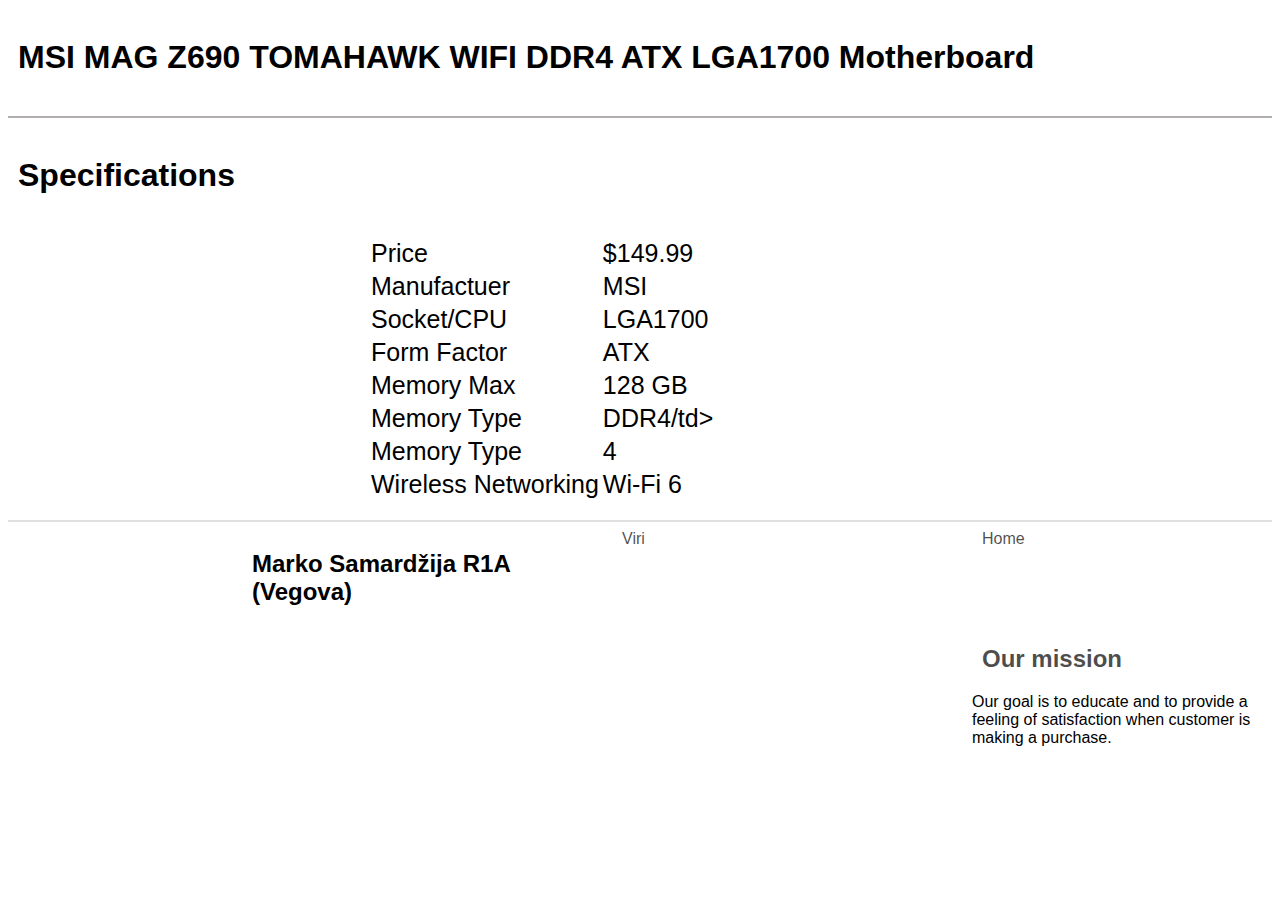
<file: Diesel's Showroom/mother.html>
<!DOCTYPE html>
<html>
    <head>
        <meta charset="UTF-8">
        <link rel="stylesheet" href="RAM.css">
    <title>Motherboard</title>
    </head>
    <body>
        <h1>MSI MAG Z690 TOMAHAWK WIFI DDR4 ATX LGA1700 Motherboard</h1>
        <hr color="#B2AEAE"/>
<h1>Specifications</h1>
    <table>
<tbody>
    <tr>
        <td>Price</td>
        <td>$149.99</td>
    </tr>
<tr>
<td>Manufactuer</td>
<td>MSI</td>
</tr>
<tr>
<td>Socket/CPU</td>
<td>LGA1700</td>
</tr>
<tr>
<td>Form Factor</td>
<td>ATX</td>
</tr>
<tr>
<td>Memory Max</td>
<td>128 GB</td>
</tr2>
<tr>
<td>Memory Type</td>
<td>DDR4/td>
</tr>
<tr>
<td>Memory Type</td>
<td>4</td>
</tr>
<tr>
<td>Wireless Networking</td>
<td>Wi-Fi 6</tr>
</tr>
</tbody>
</table>
<hr color="#E0E0E0">
<div class="column">
  <a href="index.html">Home</a></h2>
  </div>
  <div class="column">
    <a href="Viri.html">Viri</a></h2>
    </div>
  <div class="column">
      <h2 style="font-family:Helvetica, sans-serif;">Marko Samardžija R1A (Vegova)</h2>
  </div>
  <div class="column">
    <h2 style="font-family:Helvetica, sans-serif;"><a href="Zahvala.html">Our mission</h2></a>
  <p style="font-family:Helvetica, sans-serif;">Our goal is to educate and to provide a feeling of satisfaction when customer is making a purchase. </p>
</div>


    </body>
</html>
</file>
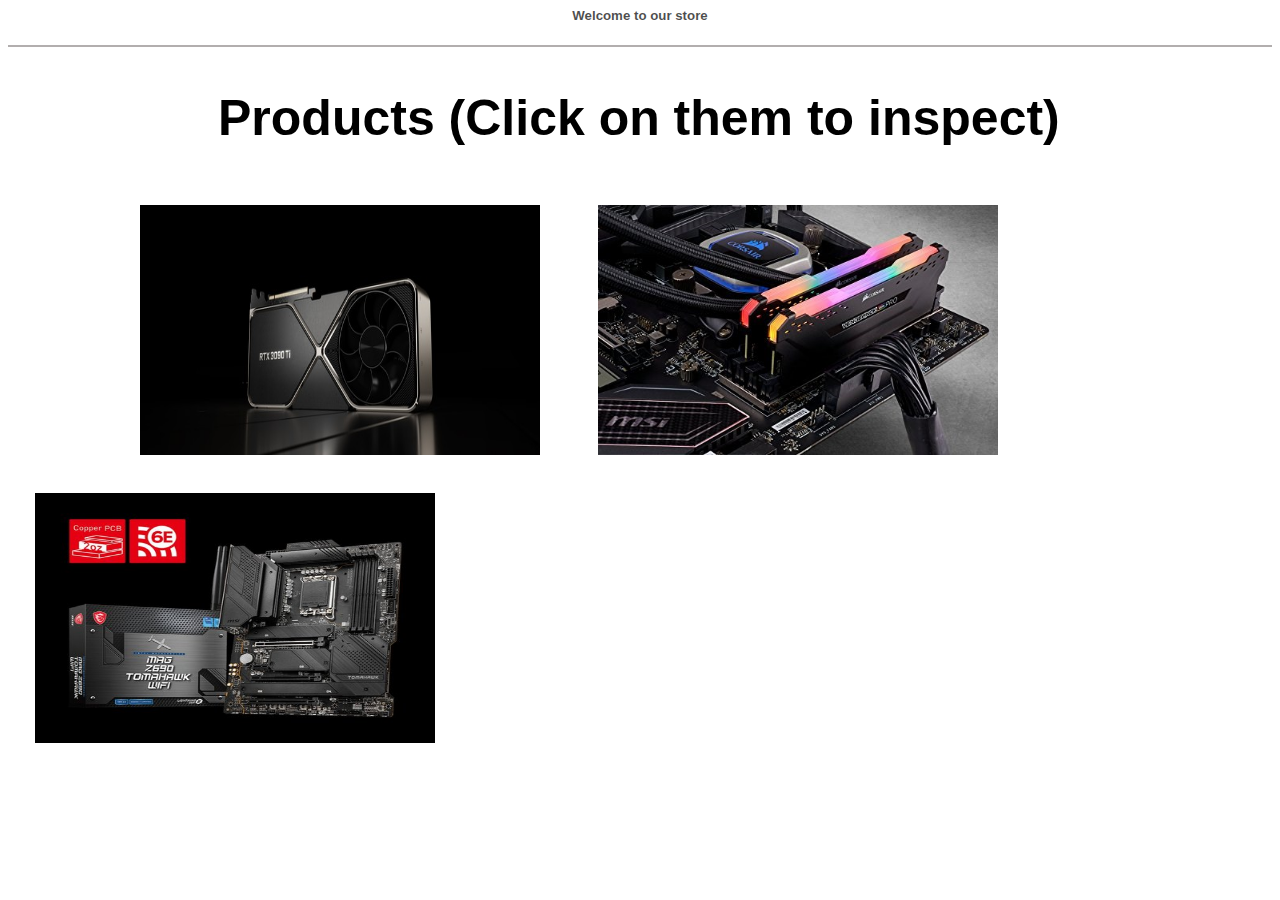
<file: Diesel's Showroom/Products.html>
<html>
    <head>
<title>Products</title>
<meta charset="UTF-8">
<link rel="stylesheet" href="Products_style.css">
        </head>
    
        <h5 style="text-align:center;">Welcome to our store</h5>
        <hr color="#B2AEAE"/>
        <div class="column">
        <h2 style="font-family:Helvetica, sans-serif;font-size:50px;color:black;margin-left: 210px;">Products (Click on them to inspect)</h2>
        <a href="rtx.html"target="_blank">
            <img src="slike/rtx_3090.jpg"class="Product_images"style="margin-left:105px">
        <a href="ram.html"target="_blank">
         <img src="slike/ram.jpg"class="Product_images">
         <a href="mother.html"target="_blank">
        <img src="slike/mother_brd.jfif"class="Product_images"></body>
</html>
</file>
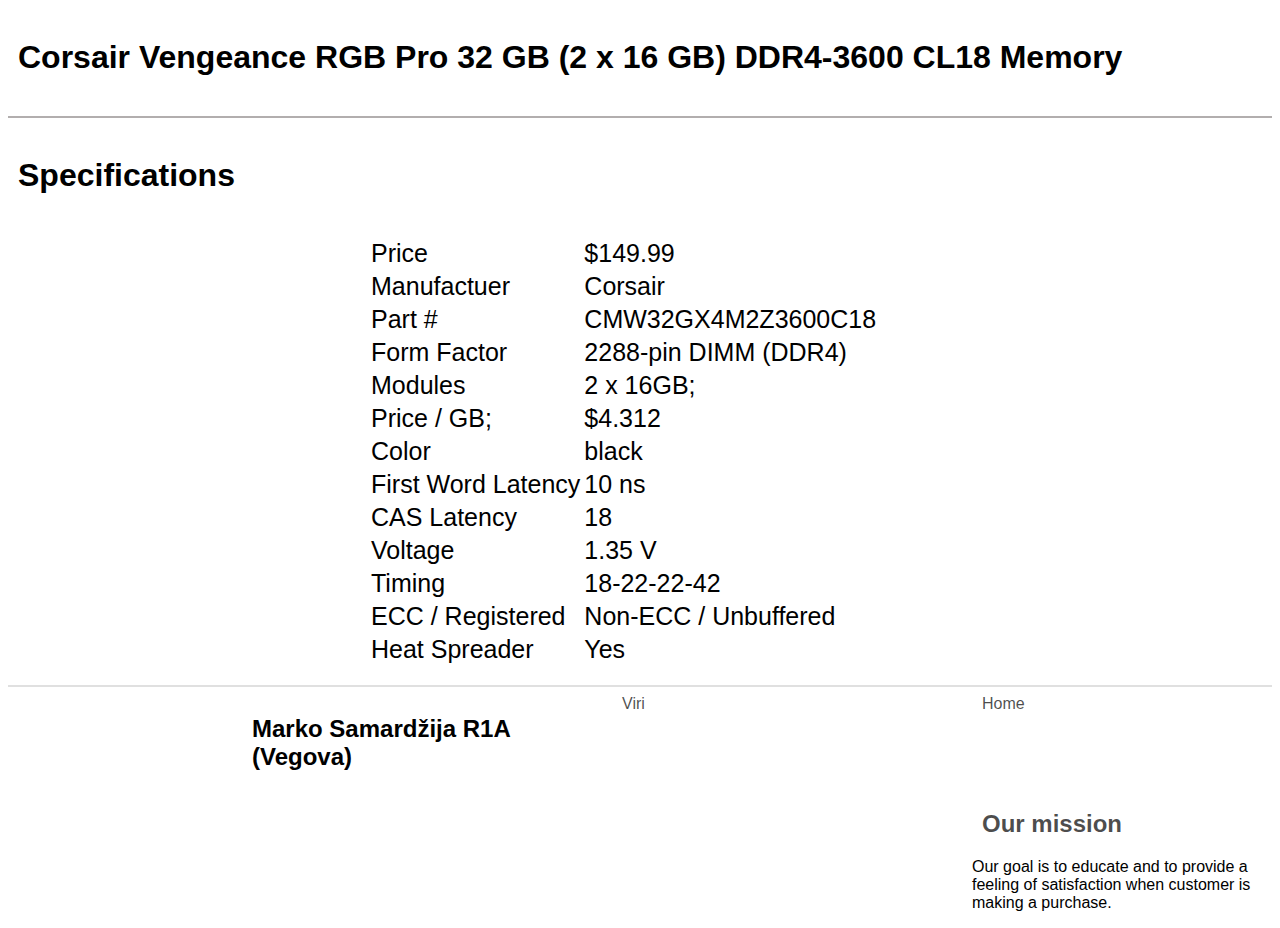
<file: Diesel's Showroom/ram.html>
<!DOCTYPE html>
<html>
    <head>
        <meta charset="UTF-8">
        <link rel="stylesheet" href="RAM.css">
    <title>RAMA</title>
    </head>
    <body>
        <h1>Corsair Vengeance RGB Pro 32 GB (2 x 16 GB) DDR4-3600 CL18 Memory</h1>
        <hr color="#B2AEAE"/>
<h1>Specifications</h1>
    <table>
<tbody>
    <tr>
        <td>Price</td>
        <td>$149.99</td>
    </tr>
<tr>
<td>Manufactuer</td>
<td>Corsair</td>
</tr>
<tr>
<td>Part #</td>
<td>CMW32GX4M2Z3600C18</td>
</tr>
<tr>
<td>Form Factor</td>
<td>2288-pin DIMM (DDR4)</td>
</tr>
<tr>
<td>Modules</td>
<td>2 x 16GB;</td>
</tr2>
<tr>
<td>Price / GB;</td>
<td>$4.312</td>
</tr>
<tr>
<td>Color</td>
<td>black</td>
</tr>
<tr>
<td>First Word Latency</td>
<td>10 ns</tr>
</tr>
<tr>
<td>CAS Latency</td>
<td>18</td>
</tr>
<tr>
<td>Voltage</td>
<td>1.35 V</td>
</tr>
<tr>
<td>Timing</td>
<td>18-22-22-42</td>
</tr>
<tr>
<td>ECC / Registered</td>
<td>Non-ECC / Unbuffered</td>
</tr>
<tr>
<td>Heat Spreader </td>
<td>Yes</td>
</tr>
</tbody>
</table>
<hr color="#E0E0E0">
<div class="column">
  <a href="index.html">Home</a></h2>
  </div>
  <div class="column">
    <a href="Viri.html">Viri</a></h2>
    </div>
  <div class="column">
      <h2 style="font-family:Helvetica, sans-serif;">Marko Samardžija R1A (Vegova)</h2>
  </div>
  <div class="column">
    <h2 style="font-family:Helvetica, sans-serif;"><a href="Zahvala.html">Our mission</h2></a>
  <p style="font-family:Helvetica, sans-serif;">Our goal is to educate and to provide a feeling of satisfaction when customer is making a purchase. </p>
</div>
</html>

    </body>
</html>
</file>
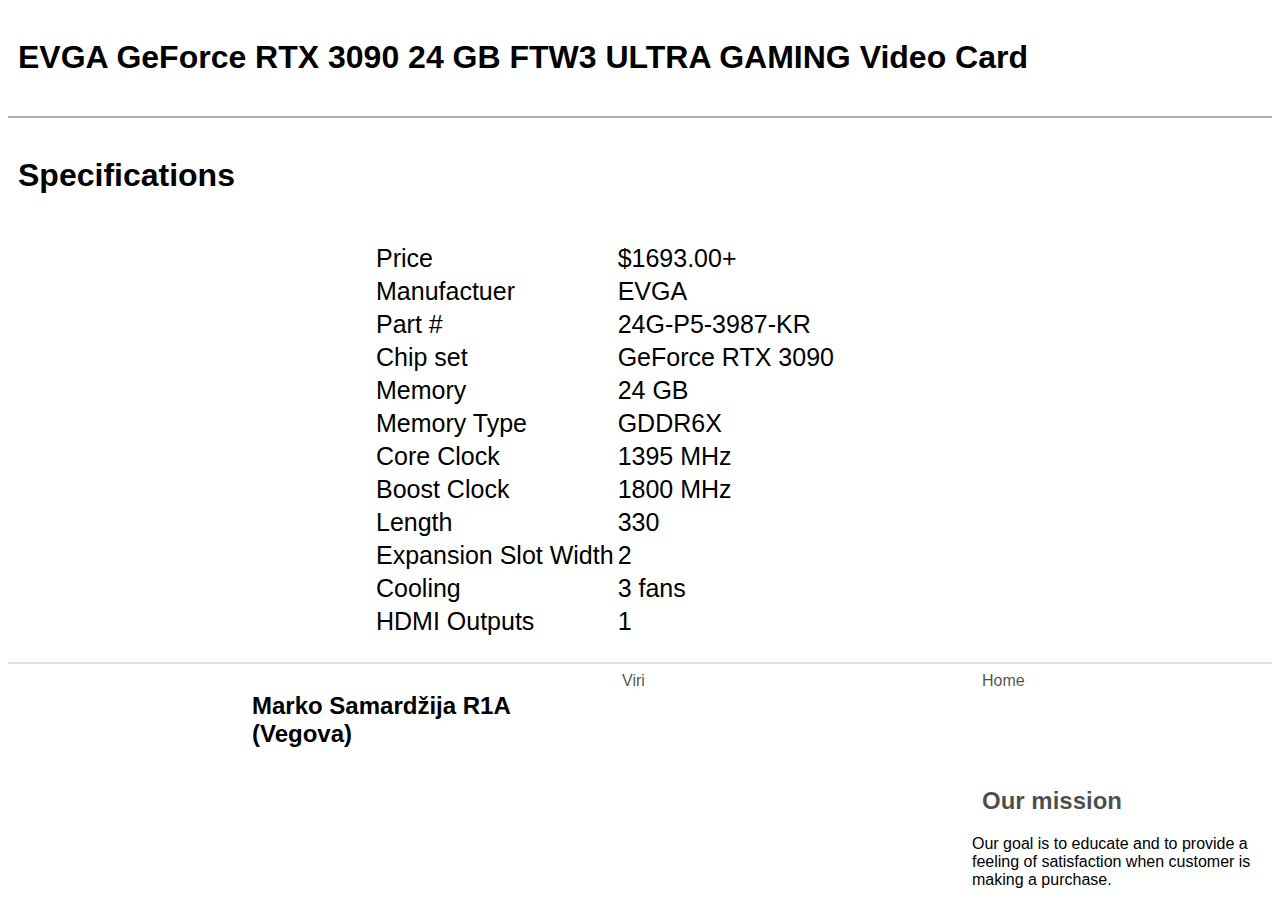
<file: Diesel's Showroom/rtx.html>
<!DOCTYPE html>
<html>
    <head>
    <meta charset="UTF-8">
    <link rel="stylesheet" href="rtx.css">
    <title>RTX</title>
    </head>
    <body>
        <h1>EVGA GeForce RTX 3090 24 GB FTW3 ULTRA GAMING Video Card</h1>
        <hr color="#B2AEAE"/>
<h1>Specifications</h1>
<table>
    <tbody>
    <tr>
    <td>Price</td>
    <td>$1693.00+</td>
    </tr>
    <tr>
    <td>Manufactuer</td>
    <td>EVGA</td>
    </tr>
    <tr>
    <td>Part #</td>
    <td>24G-P5-3987-KR</td>
    </tr>
    <tr>
    <td>Chip set</td>
    <td>GeForce RTX 3090</td>
    </tr>
    <tr>
    <td>Memory</td>
    <td>24 GB</td>
    </tr2>
    <tr>
    <td>Memory Type</td>
    <td>GDDR6X</td>
    </tr>
    <tr>
    <td>Core Clock</td>
    <td>1395 MHz</td>
    </tr>
    <tr>
    <td>Boost Clock</td>
    <td>1800 MHz</tr>
    </tr>
    <tr>
    <td>Length</td>
    <td>330</td>
    </tr>
    <tr>
    <td>Expansion Slot Width</td>
    <td>2</td>
    </tr>
    <tr>
    <td>Cooling</td>
    <td>3 fans</td>
    </tr>
    <tr>
    <td>HDMI Outputs</td>
    <td>1</td>
    </tr>
    </tbody>
    </table>
    <hr color="#E0E0E0">
    <div class="column">
      <a href="index.html">Home</a></h2>
      </div>
      <div class="column">
        <a href="Viri.html">Viri</a></h2>
        </div>
      <div class="column">
          <h2 style="font-family:Helvetica, sans-serif;">Marko Samardžija R1A (Vegova)</h2>
      </div>
      <div class="column">
        <h2 style="font-family:Helvetica, sans-serif;"><a href="Zahvala.html">Our mission</h2></a>
      <p style="font-family:Helvetica, sans-serif;">Our goal is to educate and to provide a feeling of satisfaction when customer is making a purchase. </p>
    </div>
    </body>
</html>
</file>
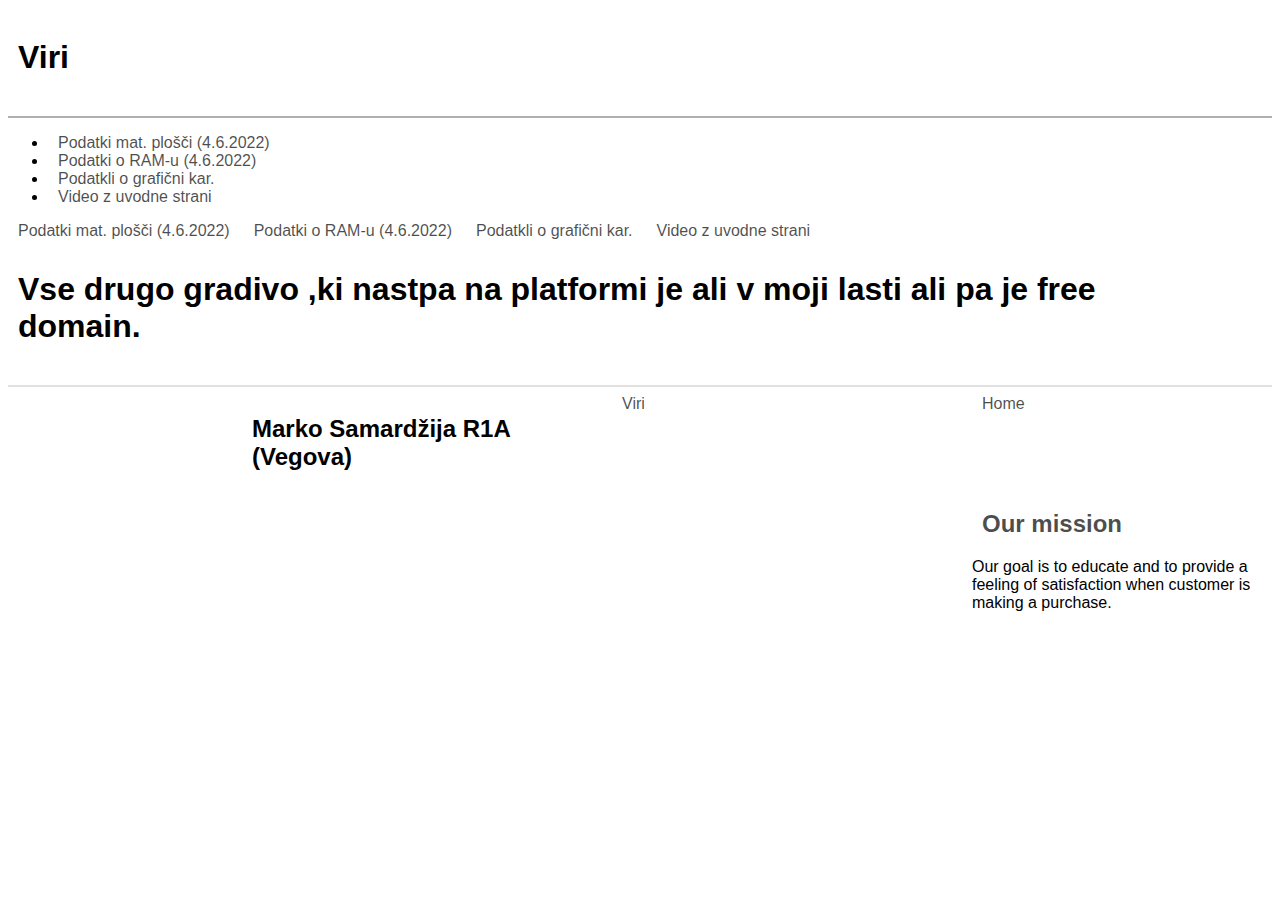
<file: Diesel's Showroom/Viri.html>
<!DOCTYPE html>
<html>
    <head>
        <meta charset="UTF-8">
        <link rel="stylesheet" href="viri.css">
    <title>Viri</title>
    </head>
    <body>
        <h1>Viri</h1>
        <hr color="#B2AEAE"/>
        <ul>
            <li><a herf="https://pcpartpicker.com/product/X6mmP6/msi-mag-z690-tomahawk-wifi-ddr4-atx-lga1700-motherboard-mag-z690-tomahawk-wifi-ddr4">Podatki mat. plošči (4.6.2022)</a></li>
            <li><a href="https://pcpartpicker.com/product/khmFf7/corsair-vengeance-rgb-pro-32-gb-2-x-16-gb-ddr4-3600-memory-cmw32gx4m2z3600c18">Podatki o RAM-u (4.6.2022)</a></li>
            <li><a href="https://pcpartpicker.com/product/PG848d/evga-geforce-rtx-3090-24-gb-ftw3-ultra-gaming-video-card-24g-p5-3987-kr">Podatkli o grafični kar.</a></li>
           <li><a href="https://youtu.be/jGZUyyvkw9M">Video z uvodne strani</a> </li>
        </ul>
        <a herf="https://pcpartpicker.com/product/X6mmP6/msi-mag-z690-tomahawk-wifi-ddr4-atx-lga1700-motherboard-mag-z690-tomahawk-wifi-ddr4">Podatki mat. plošči (4.6.2022)</a>
        <a href="https://pcpartpicker.com/product/khmFf7/corsair-vengeance-rgb-pro-32-gb-2-x-16-gb-ddr4-3600-memory-cmw32gx4m2z3600c18">Podatki o RAM-u (4.6.2022)</a>
        <a href="https://pcpartpicker.com/product/PG848d/evga-geforce-rtx-3090-24-gb-ftw3-ultra-gaming-video-card-24g-p5-3987-kr">Podatkli o grafični kar.</a>
        <a href="https://youtu.be/jGZUyyvkw9M">Video z uvodne strani</a>
        <h1>Vse drugo gradivo ,ki nastpa na platformi je ali v moji lasti ali pa je free domain.</h1>
<hr color="#E0E0E0">
<div class="column">
  <a href="index.html">Home</a></h2>
  </div>
  <div class="column">
    <a href="Viri.html">Viri</a></h2>
    </div>
  <div class="column">
      <h2 style="font-family:Helvetica, sans-serif;">Marko Samardžija R1A (Vegova)</h2>
  </div>
  <div class="column">
    <h2 style="font-family:Helvetica, sans-serif;"><a href="Zahvala.html">Our mission</h2></a>
  <p style="font-family:Helvetica, sans-serif;">Our goal is to educate and to provide a feeling of satisfaction when customer is making a purchase. </p>
</div>


    </body>
</html>
</file>
<file: Diesel's Showroom/RAM.css>
h1  {
    padding:10px;
    margin-right:50px;
    display:inline-block;
    text-decoration:none ;
    font-family:"Helvetica",sans-serif;
    }
table {
    margin-left: 350px;
    padding:10px;
    text-decoration:none ;
    font-family:"Helvetica",sans-serif;
    font-size:25px

}
.column {
    margin-left: 60px;
    width:300px;
    float:right
}
a { 
    padding:10px; 
    text-decoration:none ;
    font-family:"Helvetica",sans-serif;
    color:#121212BF
}
</file>
<file: Diesel's Showroom/Products_style.css>
.navbar{
    display: flex;
    align-items: center;
   
}
nav {
    flex:1;
    margin-top;margin-left: 20px
    ;
}
nav ul {
    display: inline-block;
    list-style-type: none;
}
nav li {
    display:inline-block;
    margin-right:15px;
}
a { 
    padding:10px; 
    text-decoration:none ;
    font-family:"Helvetica",sans-serif;
    color:#121212BF
}
h5 {
    text-decoration:none ;
    font-family:"Helvetica" ,sans-serif;
    color:#121212BF
}
.h2  {
    display:inline-block;
    text-decoration:none ;
    font-family:"Helvetica",sans-serif;
    color:#121212BF
}
.Product_images {
    width:400px;
    height:250px;
    padding:17px;
}
</file>
<file: Diesel's Showroom/rtx.css>
h1  {
    padding:10px;
    margin-right:50px;
    display:inline-block;
    text-decoration:none ;
    font-family:"Helvetica",sans-serif;
    }
table {
    margin-left: 350px;
    padding:15px;
    text-decoration:none ;
    font-family:"Helvetica",sans-serif;
    font-size:25px

}
.column {
    margin-left: 60px;
    width:300px;
    float:right
}
a { 
    padding:10px; 
    text-decoration:none ;
    font-family:"Helvetica",sans-serif;
    color:#121212BF
}
</file>
<file: Diesel's Showroom/viri.css>
h1  {
    padding:10px;
    margin-right:50px;
    display:inline-block;
    text-decoration:none ;
    font-family:"Helvetica",sans-serif;
    }
.column {
    margin-left: 60px;
    width:300px;
    float:right
}
a { 
    padding:10px; 
    text-decoration:none ;
    font-family:"Helvetica",sans-serif;
    color:#121212BF
}
</file>
